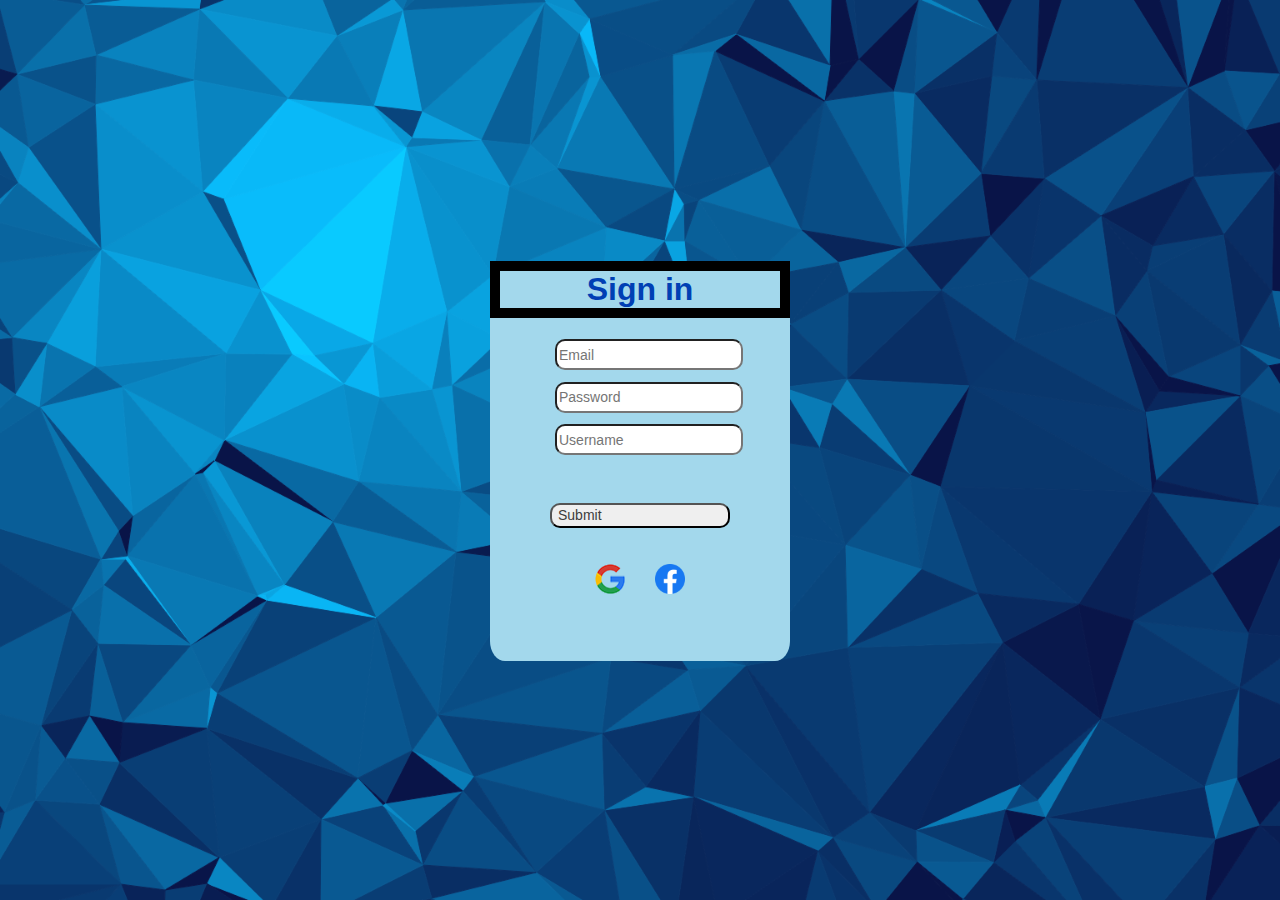
<file: login.html>
<!DOCTYPE html>
<html lang="en">
<head>
    <meta charset="UTF-8">
    <title>Prova</title>
    <link rel="stylesheet" href="estilo.css">
</head>
<body>
    <div id="container-image"> 
    </div>
    <section id="bodyPage">
        <div id="cadastro">
            <form action="prova.html">
                <h1>Sign in</h1>

                <label for="email">
                    <input type="email" name="email" id="email" placeholder="Email"> 
                </label>
                <br>
                <br>

                <label for="password">
                    <input type="password" name="senha" id="senha" placeholder="Password"> 
                </label>
                <br>
                <br>

                <label for="name">
                    <input type="text" name="nome"  id="nome" placeholder="Username"> 
                </label> 
                <br>
                <br>
                <br>
                <br>

                <input type="submit" name="enviar">

            </form>
            <div id="face">
                <img src="img/facebook-logo-3-1.png" alt="face" width="30px" height="30px">
            </div>
            <div id="google">
                <img src="img/rightIMG.webp" alt="google" width="30px" height="30px">
            </div>
        </div>
    </section>
</body>
</html>
</file>
<file: estilo.css>
body{
    margin: 0;
    width: 100%;
    height: 100%;
}

h1{
    color: rgb(0, 63, 180);
    font-family: SourceSansPro-Regular,sans-serif;
    border: 10px, solid, rgb(0, 0, 0);
}


#container-image{
    background-image: url(img/Imgbkg.png);
    background-size: cover;
    background-repeat:no-repeat;
    position: relative;
    overflow: hidden;
    float: right;
    width: 100vw;
    height: 100vh;
}

#cadastro{
    width: 300px;
    background-color: rgb(163, 216, 236);
    height: 400px;
    border: rgb(0, 0, 0);
    border-radius: 5%;
}

#bodyPage{
    width: max-content;
    height: max-content;
    text-align: center;
    color: rgb(65, 65, 65);
    position: absolute;
    top: 0;
    left: 0;
    right: 0;
    bottom: 0;
    margin: auto;
}

a{
    font-family: Arial, Helvetica, sans-serif;
    font-size: 15px;
    text-decoration: none;
    color: blue;
}

label{
    display: inline-block;
    width: 170px;
    height: 15px;
    
}   

input{
    width: 180px;
    height: 25px;
    border-radius: 10px;
    color: rgb(61, 61, 61);
    text-align: start;
    font-size: 14px;
    position: relative;
}


#face{
    display: inline-block;
    text-align: center;
    bottom: 15%;
    right: 35%;
    position: absolute;
}

#google{
    display: inline-block;
    text-align: center;
    bottom: 15%;
    position: absolute;
    left: 35%;
}
</file>
